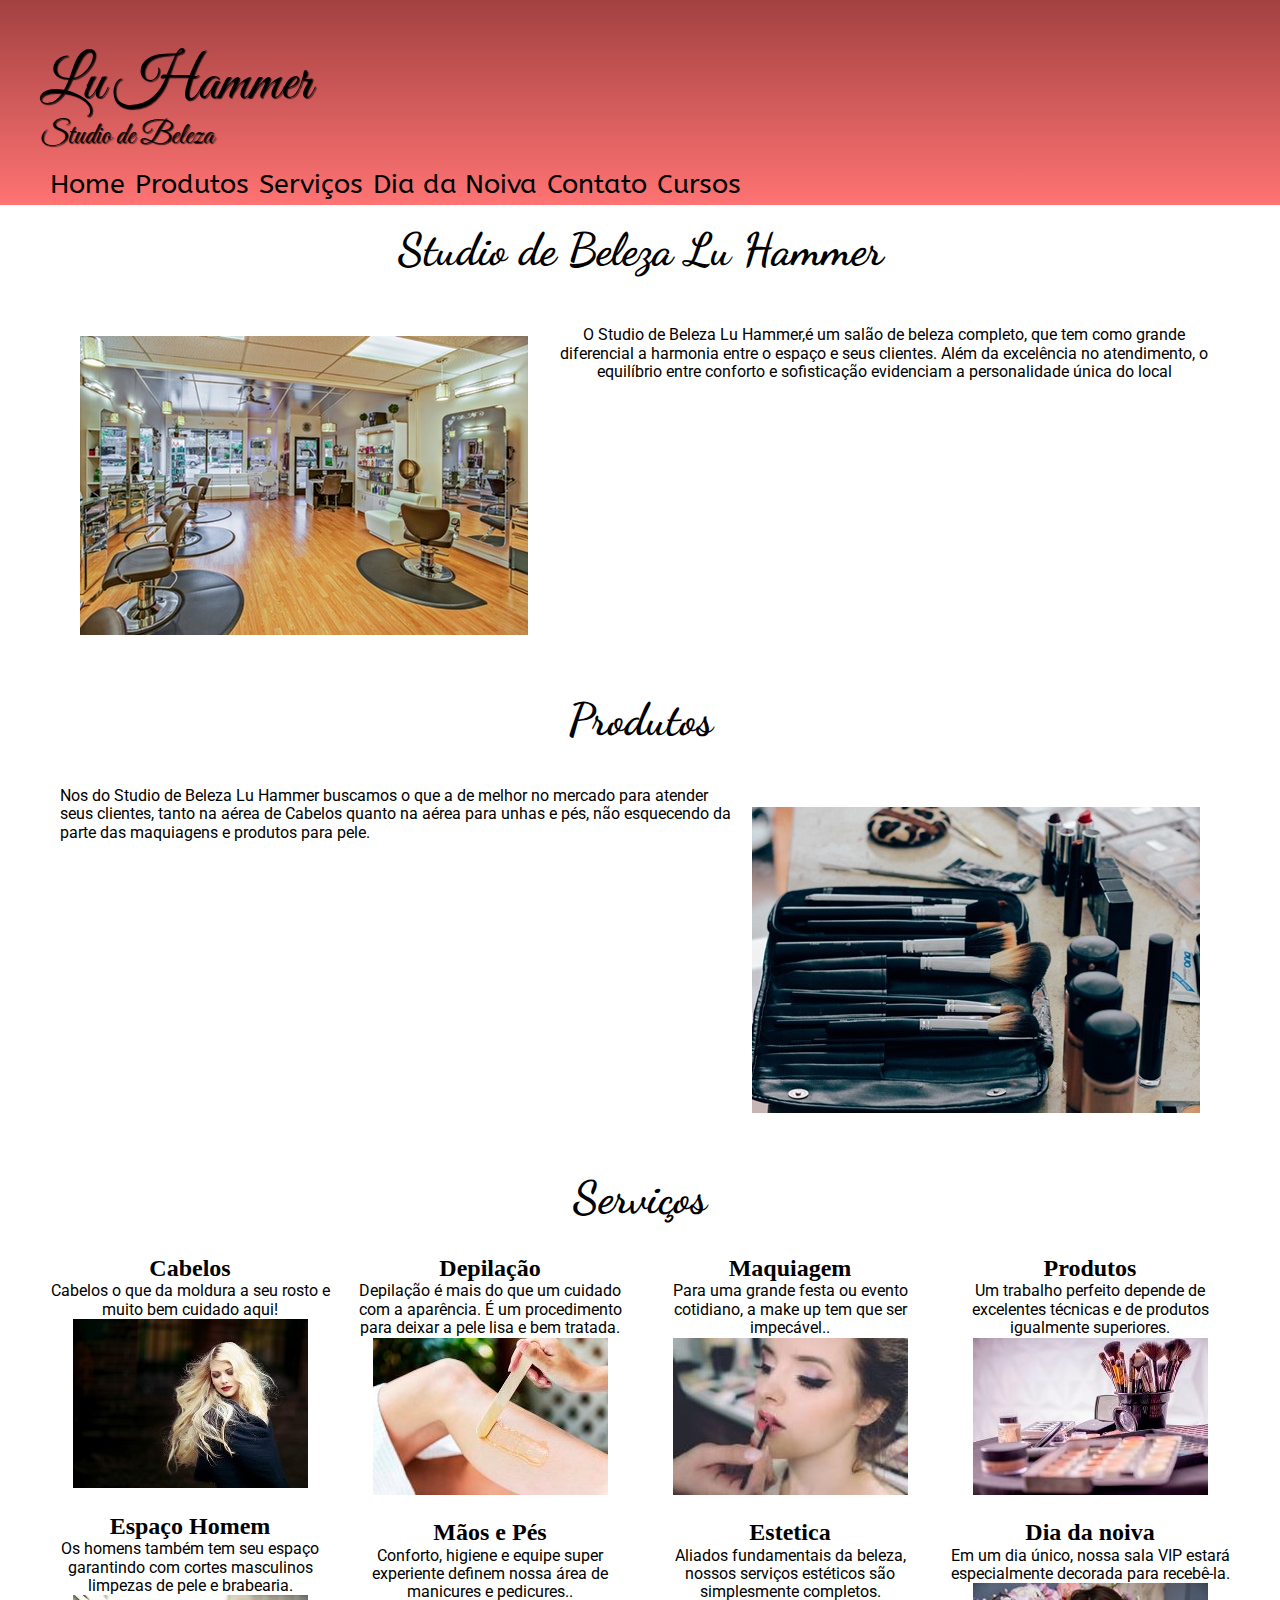
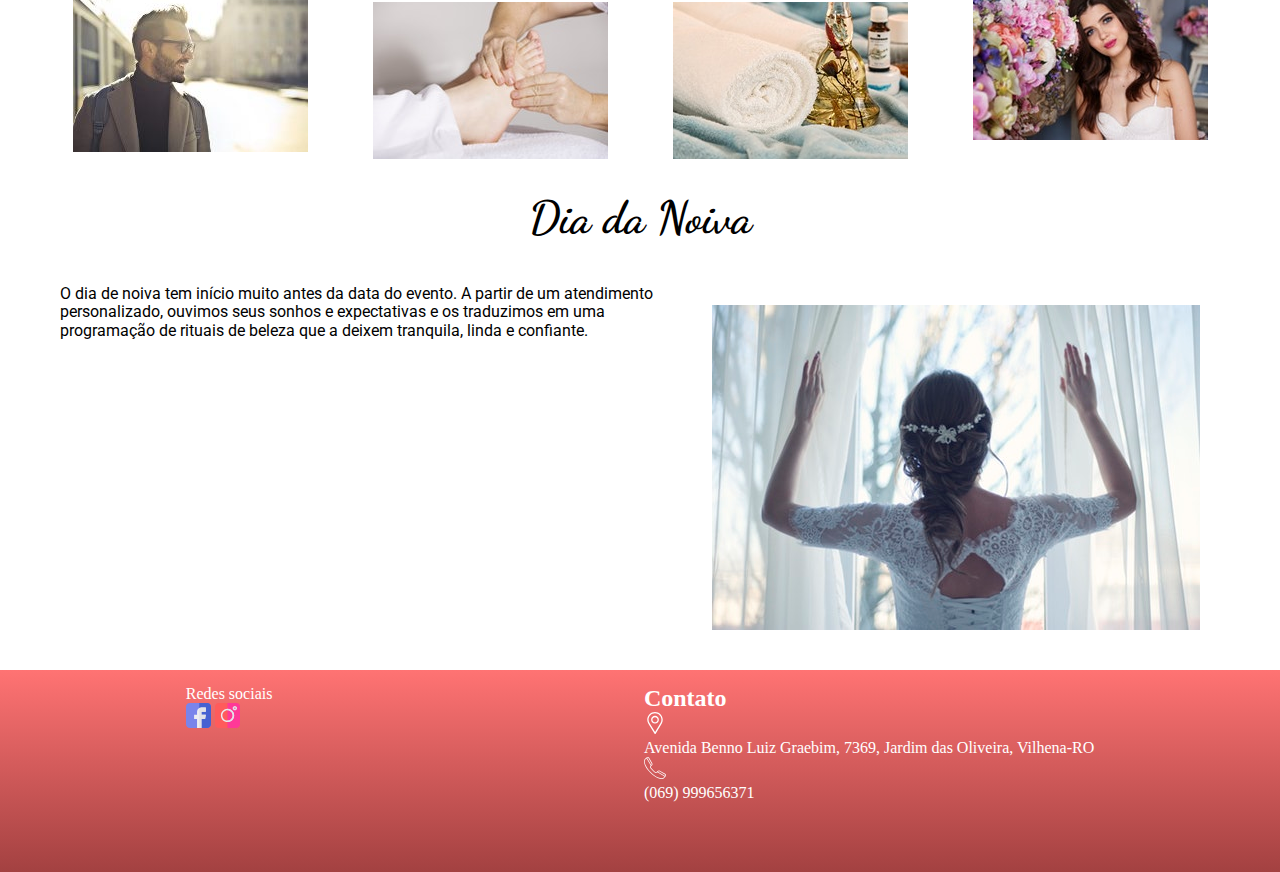
<file: index.html>
<!DOCTYPE html>
<html lang="pt-br">

<head>
    <meta charset="UTF-8">
    <meta name="viewport" content="width=device-width, initial-scale=1.0">
    <meta http-equiv="X-UA-Compatible" content="ie=edge">
    <title>Studio de Beleza Lu Hammer</title>
    <link rel="stylesheet" href="css/cabecalho.css">
    <link rel="stylesheet" href="css/rodape.css">
    <link rel="stylesheet" href="css/home.css">
    <link rel="stylesheet" href="css/normalize.css">
    <link href="https://fonts.googleapis.com/css?family=Great+Vibes" rel="stylesheet">
    <link href="https://fonts.googleapis.com/css?family=Open+Sans+Condensed:300" rel="stylesheet">
    <link href="https://fonts.googleapis.com/css?family=Charmonman" rel="stylesheet">
    <link href="https://fonts.googleapis.com/css?family=Dancing+Script" rel="stylesheet">
    <link href="https://fonts.googleapis.com/css?family=ABeeZee" rel="stylesheet">
    <link href="https://fonts.googleapis.com/css?family=Roboto" rel="stylesheet">




</head>

<body>
    <header class="header">
        <div class="box">
            <div class="titulo">
                Lu Hammer
                <div class="sub-titulo">
                    Studio de Beleza
                </div>
            </div>
        </div>
        <!-- Inicio do cabeçalho-->
        <nav class="menu">
            <div class="box">
                <ul>
                    <li>
                        <a href="#Studio de Beleza Lu Hammer" class="menu-link">Home</a>
                    </li>
                    <li>
                        <a href="#Produtos" class="menu-link">Produtos</a>
                    </li>
                    <li>
                        <a href="#Serviços" class="menu-link">Serviços</a>
                    </li>
                    <li>
                        <a href="#Dia da Noiva" class="menu-link">Dia da Noiva</a>
                    </li>
                    <li>
                        <a href="contato.html" class="menu-link">Contato</a>
                    </li>
                    <li>
                        <a href="cursos.html" class="menu-link">Cursos</a>
                    </li>

                </ul>
            </div>
        </nav>

    </header>

    <main>
        <div class="box">
            <a name="Studio de Beleza Lu Hammer" id="Studio de Beleza Lu Hammer"></a>
            <h2 class="titulo-conteudo">Studio de Beleza Lu Hammer</h2>
            <div class="fora-titulo">
                <div>
                    <p class="texto"> O Studio de Beleza Lu Hammer,é um salão de beleza completo, que tem como grande diferencial a harmonia
                        entre o espaço e seus clientes. Além da excelência no atendimento, o equilíbrio entre conforto e
                        sofisticação evidenciam a personalidade única do local </p>

                </div>
                <div>
                    <img src="social/salaointerno.jpeg" class="imagem" alt="Um entrada de salao com varias cadeiras">
                </div>
            </div>
        </div>
        <div class="box">
            <a name="Produtos" id="Produtos"></a>
            <h2 class="titulo-conteudo"> Produtos</h2>
            <div class="fora-produtos">
            <p class="paragrafo">Nos do Studio de Beleza Lu Hammer buscamos o que a de melhor no mercado para atender seus clientes, tanto na
                aérea de Cabelos quanto na aérea para unhas e pés, não esquecendo da parte das maquiagens e produtos para
                pele.
            </p>
           
            <img src="social/estojomaquiagem.jpg" class="imagem" alt="Um estojo de maquiagem">
        </div class="box">
            </div>
            <a name="Serviços" id="Serviços"></a>
            <h2 class="titulo-conteudo">Serviços</h2>
        </div>
        <div class="box-contem">
            <!-- Inicio de um seviço -->
            <div>
                <div class="box-conteudo">
                    <h2>Cabelos</h2>
                    <p class="paragrafo">Cabelos o que da moldura a seu rosto e muito bem cuidado aqui!</p>
                    <img src="social/cabelo.jpg" alt="Um mulher loira com cabelos longos">
                </div>
                <div class="box-conteudo">
                    <h2> Espaço Homem</h2>
                    <p class="paragrafo">Os homens também tem seu espaço garantindo com cortes masculinos limpezas de pele e brabearia.</p>
                    <img src="social/homem.jpeg" alt=" Um homem posando para a foto">
                </div>
            </div>
            <!-- Inicio do outro serviço -->
            <div>
                <div class="box-conteudo">
                    <h2>Depilação</h2>
                    <p class="paragrafo">Depilação é mais do que um cuidado com a aparência. É um procedimento para deixar a pele lisa e bem tratada.</p>
                    <img src="social/depilacao.jpeg" alt=" Um espatula com cera de depilação sendo passada na perna">

                </div>
                <div class="box-conteudo">
                    <h2>Mãos e Pés</h2>
                    <p class="paragrafo">Conforto, higiene e equipe super experiente definem nossa área de manicures e pedicures..</p>
                    <img src="social/pes.jpeg" alt=" Um pé sendo massagiado">
                </div>
            </div>
            <!-- Inicio de servico-->
            <div>
                <div class="box-conteudo">
                    <h2>Maquiagem</h2>
                    <p class="paragrafo">Para uma grande festa ou evento cotidiano, a make up tem que ser impecável..</p>
                    <img src="social/maquiando.jpg" alt=" Uma mulher sendo maquiada">

                </div>
                <div class="box-conteudo">
                    <h2>Estetica</h2>
                    <p class="paragrafo">Aliados fundamentais da beleza, nossos serviços estéticos são simplesmente completos.</p>
                    <img src="social/estetica.jpg" alt="Uma toalha e um produto em cima de uma bancada">
                </div>
            </div>
            <!-- Inicio de servico-->

            <div>
                <div class="box-conteudo">
                    <h2>Produtos</h2>
                    <p class="paragrafo">Um trabalho perfeito depende de excelentes técnicas e de produtos igualmente superiores.</p>
                    <img src="social/potepincel.jpeg" alt=" Um ponte de pincel em cima de uma bancada com varias maquiagens">

                </div>
                <div class="box-conteudo">
                    <a name="Dia da Noiva" id="Dia da Noiva"></a>
                    <h2>Dia da noiva</h2>
                    <p class="paragrafo">Em um dia único, nossa sala VIP estará especialmente decorada para recebê-la.</p>
                    <img src="social/noiva1.jpeg" alt=" Uma mulher olhando para a foto perto de um buque de rosas ">
                </div>
            </div>
        </div>
        <!-- Inicio dia das noivas-->
        <div class="box">
            <div></div>
                <h2 class="titulo-conteudo">Dia da Noiva</h2>
                <div class="fora-noiva">
                <p class="paragrafo" >O dia de noiva tem início muito antes da data do evento. A partir de um atendimento personalizado, ouvimos seus sonhos e expectativas e os traduzimos    em uma programação de rituais de beleza que a deixem tranquila, linda e confiante.</p>
                    <img src="social/noiva.jpeg" alt=" Uma mulher vestida de noiva abrindo uma cortina" class="imagem">
                </div>
        </div>

    </main>
    <footer class="rodape">
        <div class="box">
            <p>Redes sociais</p>
           <a href="https://www.facebook.com/L%C3%BAHammermakeup-376835046052276/?__xts__%5B0%5D=68.ARAEGqrTDqiN-XtIbgto9-UZUTVn_HHWZ4T7tC70lSfesjgKiUJjalDqcpHt0xDI5XFYJiUzV0pvUcLk1yrYfSKCQejxDZYm17DDfDaRtpiDrTc-Su-45GxvLYMAT6XcCgAxyv6TLwChc7-QOATfnj6iuGwwyXeexRPnGqGJgl4bOBZq_ZXhgA" target="parent"> <img src="social/facebook.svg" width="20" class="imagem-rodape"></a>
           <a href="https://www.instagram.com/lubhammer/" target="parent"> <img src="social/instagram.svg" width="20" class="imagem-rodape"></a>
        </div>

        <div class="box">
            <div class="contato">
                <h2>Contato</h2>
                <img src="social/maps.svg" width="22" alt="">
                <p>Avenida Benno Luiz Graebim, 7369, Jardim das Oliveira, Vilhena-RO</p>
                <img src="social/telefone1.svg" width="22" alt="">
                <p>(069) 999656371</p>
                
            </div>
        </div>
    </footer>

</body>

</html>
</file>
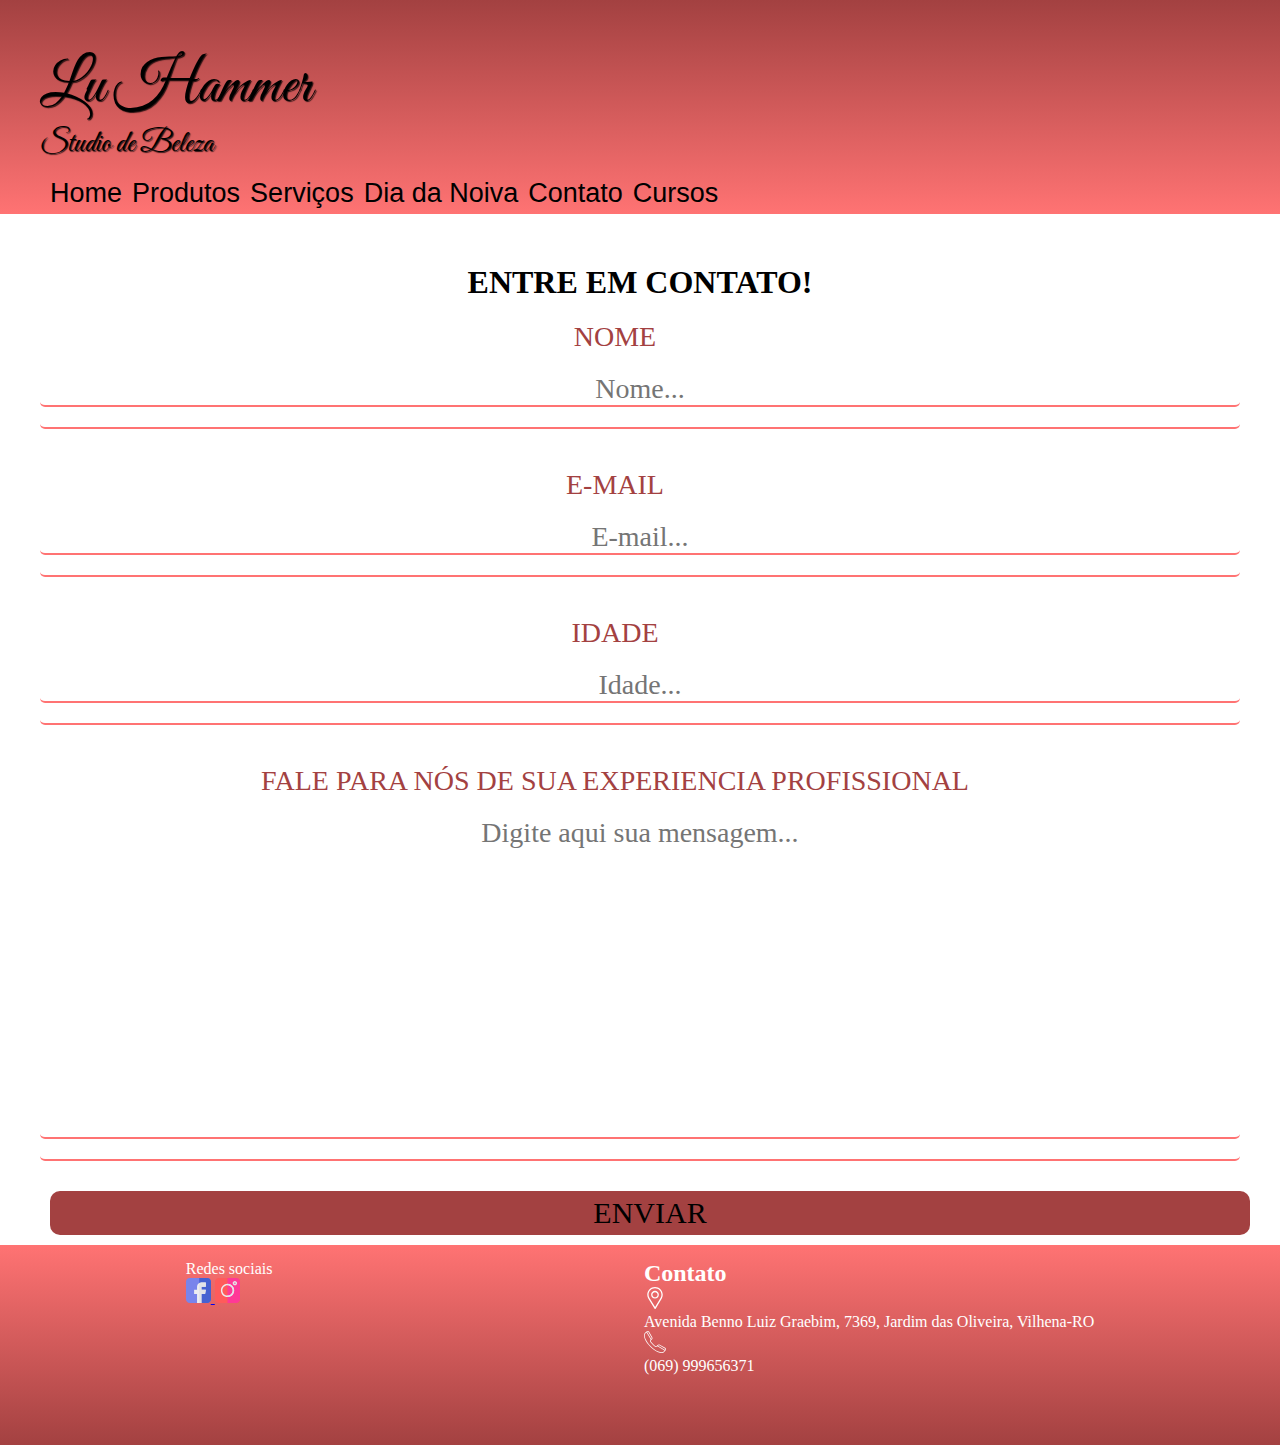
<file: contato.html>
<!DOCTYPE html>
<html lang="pt-br">

<head>
    <meta charset="UTF-8">
    <meta name="viewport" content="width=device-width, initial-scale=1.0">
    <meta http-equiv="X-UA-Compatible" content="ie=edge">
    <title>Studio de Beleza Lu Hammer</title>
    <link rel="stylesheet" href="css/cabecalho.css">
    <link rel="stylesheet" href="css/rodape.css">
    <link rel="stylesheet" href="css/cursos.css">
    <link rel="stylesheet" href="css/contato.css">
    <link rel="stylesheet" href="css/saibamais.css">
    <link href="https://fonts.googleapis.com/css?family=Great+Vibes" rel="stylesheet">
    <link href="https://fonts.googleapis.com/css?family=Open+Sans" rel="stylesheet">
    <link href="https://fonts.googleapis.com/css?family=Lora" rel="stylesheet">

    <body>
        <header>
            <div class="box">
                <div class="titulo">
                    Lu Hammer
                    <div class="sub-titulo">
                        Studio de Beleza
                    </div>
                </div>
            </div>
            <!-- Inicio do cabeçalho-->
            <nav class="menu">
                <div class="box">
                    <ul>
                        <li>
                            <a href="index.html" class="menu-link">Home</a>
                        </li>
                        <li>
                            <a href="index.html#Produtos" class="menu-link">Produtos</a>
                        </li>
                        <li>
                            <a href="index.html#Serviços" class="menu-link">Serviços</a>
                        </li>
                        <li>
                            <a href="index.html#Dia da Noiva" class="menu-link">Dia da Noiva</a>
                        </li>
                        <li>
                            <a href="contato.html" class="menu-link">Contato</a>
                        </li>
                        <li>
                            <a href="cursos.html" class="menu-link">Cursos</a>
                        </li>
    
                    </ul>
                </div>
            </nav>

        </header>
        <main class="box">
            <div class="box">
                <div class="contato-formulario">
                    <h1>Entre em contato!</h1>
                    <form action="#" method="post">
                        <div class="contato-input">
                            <label for="nome">nome</label>
                            <input placeholder="Nome..." class="contato-input" type="text" name="nome" id="nome" required="required">
                        </div>
                        <div class="contato-input">
                            <label for="email">e-mail</label>
                            <input placeholder="E-mail..." class="contato-input" type="email" name="email" id="email" required="required">
                        </div>
                        <div class="contato-input">
                            <label for="idade">idade</label>
                            <input placeholder="Idade..." class="contato-input" type="text" name="idade" id="idade" required="required">
                        </div>
                        <div class="contato-input">
                            <label for="mensagem">Fale para nós de sua experiencia profissional</label>
                            <textarea placeholder="Digite aqui sua mensagem..." class="contato-input" name="mensagem"
                                id="mensagem" cols="30" rows="10" required="required"></textarea>
                        </div>
                        <div>
                            <button class="contato-botao" type="submit">enviar</button>
                        </div>
                    </form>
                </div>
            </div>

        </main>



        <footer class="rodape">
            <div class="box">
                <p>Redes sociais</p>
                <a href="https://www.facebook.com/L%C3%BAHammermakeup-376835046052276/?__xts__%5B0%5D=68.ARAEGqrTDqiN-XtIbgto9-UZUTVn_HHWZ4T7tC70lSfesjgKiUJjalDqcpHt0xDI5XFYJiUzV0pvUcLk1yrYfSKCQejxDZYm17DDfDaRtpiDrTc-Su-45GxvLYMAT6XcCgAxyv6TLwChc7-QOATfnj6iuGwwyXeexRPnGqGJgl4bOBZq_ZXhgA"
                    target="parent">
                    <img src="social/facebook.svg" width="20" class="imagem-rodape">
                </a>
                <a href="https://www.instagram.com/lubhammer/" target="parent">
                    <img src="social/instagram.svg" width="20" class="imagem-rodape">
                </a>
            </div>

            <div class="box">
                <div class="contato">
                    <h2>Contato</h2>
                    <img src="social/maps.svg" width="22" alt="">
                    <p>Avenida Benno Luiz Graebim, 7369, Jardim das Oliveira, Vilhena-RO</p>
                    <img src="social/telefone1.svg" width="22" alt="">
                    <p>(069) 999656371</p>

                </div>
            </div>
        </footer>

    </body>

</html>
</file>
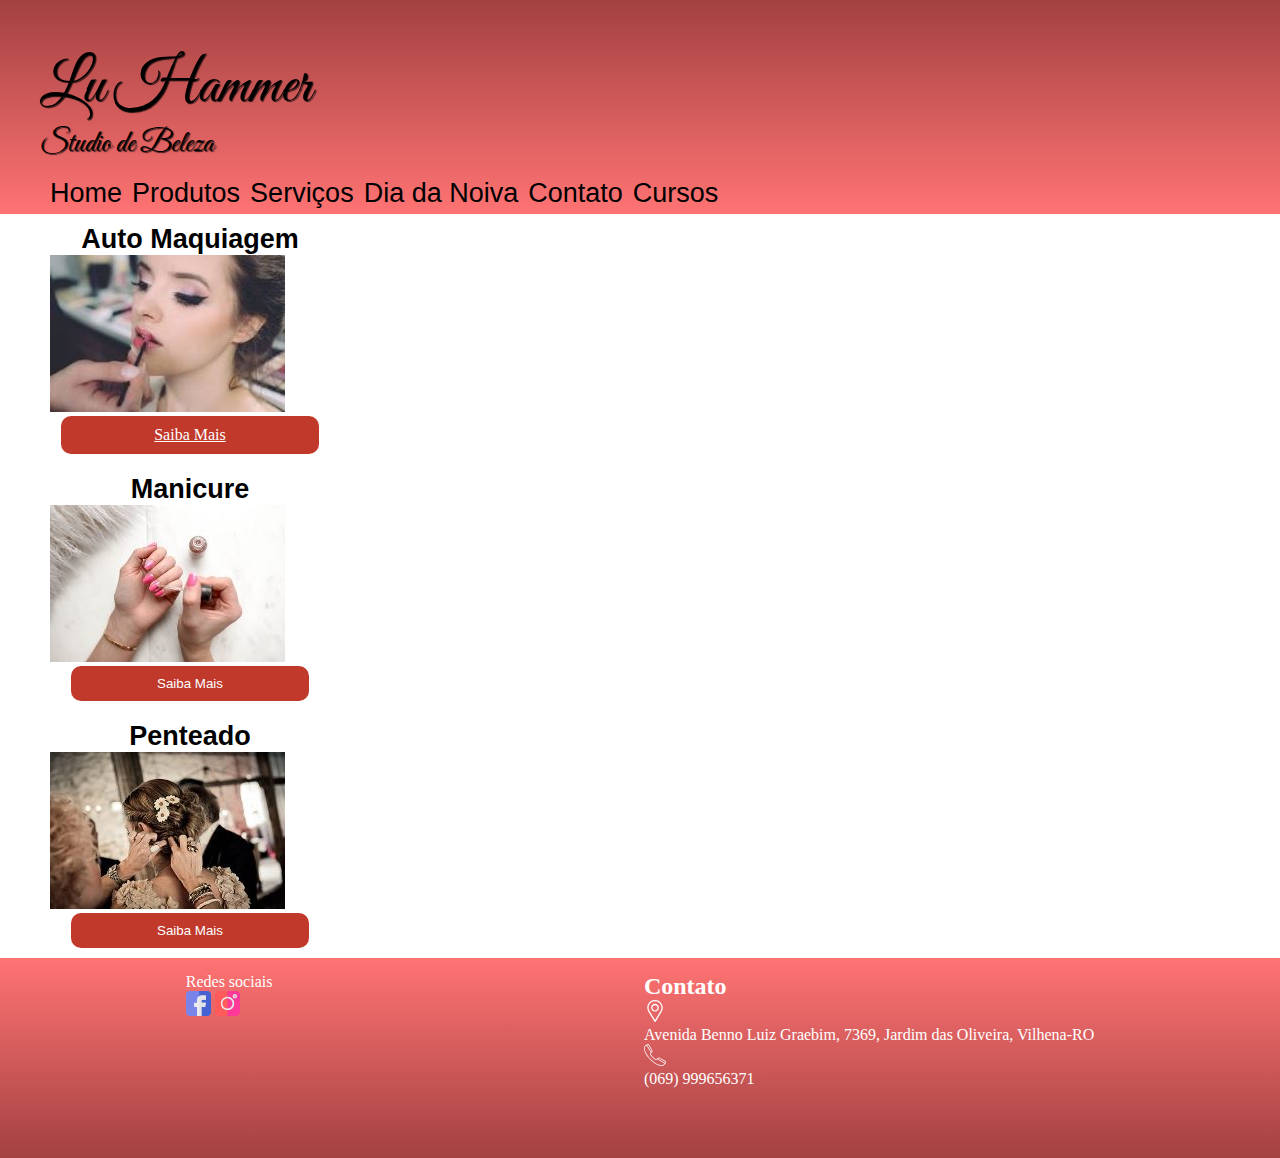
<file: cursos.html>
<!DOCTYPE html>
<html lang="pt-br">
<head>
    <meta charset="UTF-8">
    <meta name="viewport" content="width=device-width, initial-scale=1.0">
    <meta http-equiv="X-UA-Compatible" content="ie=edge">
    <title>Studio de Beleza Lu Hammer</title>
    <link rel="stylesheet" href="css/cabecalho.css">
    <link rel="stylesheet" href="css/rodape.css">
    <link rel="stylesheet" href="css/cursos.css">
    <link href="https://fonts.googleapis.com/css?family=Great+Vibes" rel="stylesheet">
    <link href="https://fonts.googleapis.com/css?family=Lora" rel="stylesheet">
<body>
    <header>
            <div class="box">
                    <div class="titulo">
                        Lu Hammer
                        <div class="sub-titulo">
                            Studio de Beleza
                        </div>
                    </div>
                </div>
        <!-- Inicio do cabeçalho-->
        <nav class="menu">
            <div class="box">
                <ul>
                    <li>
                        <a href="index.html" class="menu-link">Home</a>
                    </li>
                    <li>
                        <a href="index.html#Produtos" class="menu-link">Produtos</a>
                    </li>
                    <li>
                        <a href="index.html#Serviços" class="menu-link">Serviços</a>
                    </li>
                    <li>
                        <a href="index.html#Dia da Noiva" class="menu-link">Dia da Noiva</a>
                    </li>
                    <li>
                        <a href="contato.html" class="menu-link">Contato</a>
                    </li>
                    <li>
                        <a href="cursos.html" class="menu-link">Cursos</a>
                    </li>

                </ul>
            </div>
        </nav>
        
    </header>

    <main class="box">
        <div class="box-conteudo">
            <div class="box-cursos">
                <h2 class="titulo-curso">Auto Maquiagem</h2>
                <img src="social/maquiando.jpg" alt=" Mulher sendo maquiada, em ambiante calmo de salão de beleza">
                <a href="saibamais.html" class="botao">Saiba Mais</a>
            </div>
         <div class="box-cursos">
                 <h2 class="titulo-curso">Manicure</h2>
                 <img src="social/unha.jpeg" alt=" Unha sendo pintada, em uma mesa branca.">
                <button class="botao">Saiba Mais</button>
                </div>
                <div class="box-cursos">
                     <h2 class="titulo-curso">Penteado</h2>
                     <img src="social/penteado.jpg" alt=" Unha sendo pintada, em uma mesa branca.">
                     <button class="botao">Saiba Mais</button>
                     
                     
                    </div>
        </div>        

    </main>
    <footer class="rodape">
        <div class="box">
            <p>Redes sociais</p>
           <a href="https://www.facebook.com/L%C3%BAHammermakeup-376835046052276/?__xts__%5B0%5D=68.ARAEGqrTDqiN-XtIbgto9-UZUTVn_HHWZ4T7tC70lSfesjgKiUJjalDqcpHt0xDI5XFYJiUzV0pvUcLk1yrYfSKCQejxDZYm17DDfDaRtpiDrTc-Su-45GxvLYMAT6XcCgAxyv6TLwChc7-QOATfnj6iuGwwyXeexRPnGqGJgl4bOBZq_ZXhgA" target="parent"> <img src="social/facebook.svg" width="20" class="imagem-rodape"></a>
           <a href="https://www.instagram.com/lubhammer/" target="parent"> <img src="social/instagram.svg" width="20" class="imagem-rodape"></a>
        </div>

        <div class="box">
            <div class="contato">
                <h2>Contato</h2>
                <img src="social/maps.svg" width="22" alt="">
                <p>Avenida Benno Luiz Graebim, 7369, Jardim das Oliveira, Vilhena-RO</p>
                <img src="social/telefone1.svg" width="22" alt="">
                <p>(069) 999656371</p>
                
            </div>
        </div>
    </footer>
    
</body>
</html>
</file>
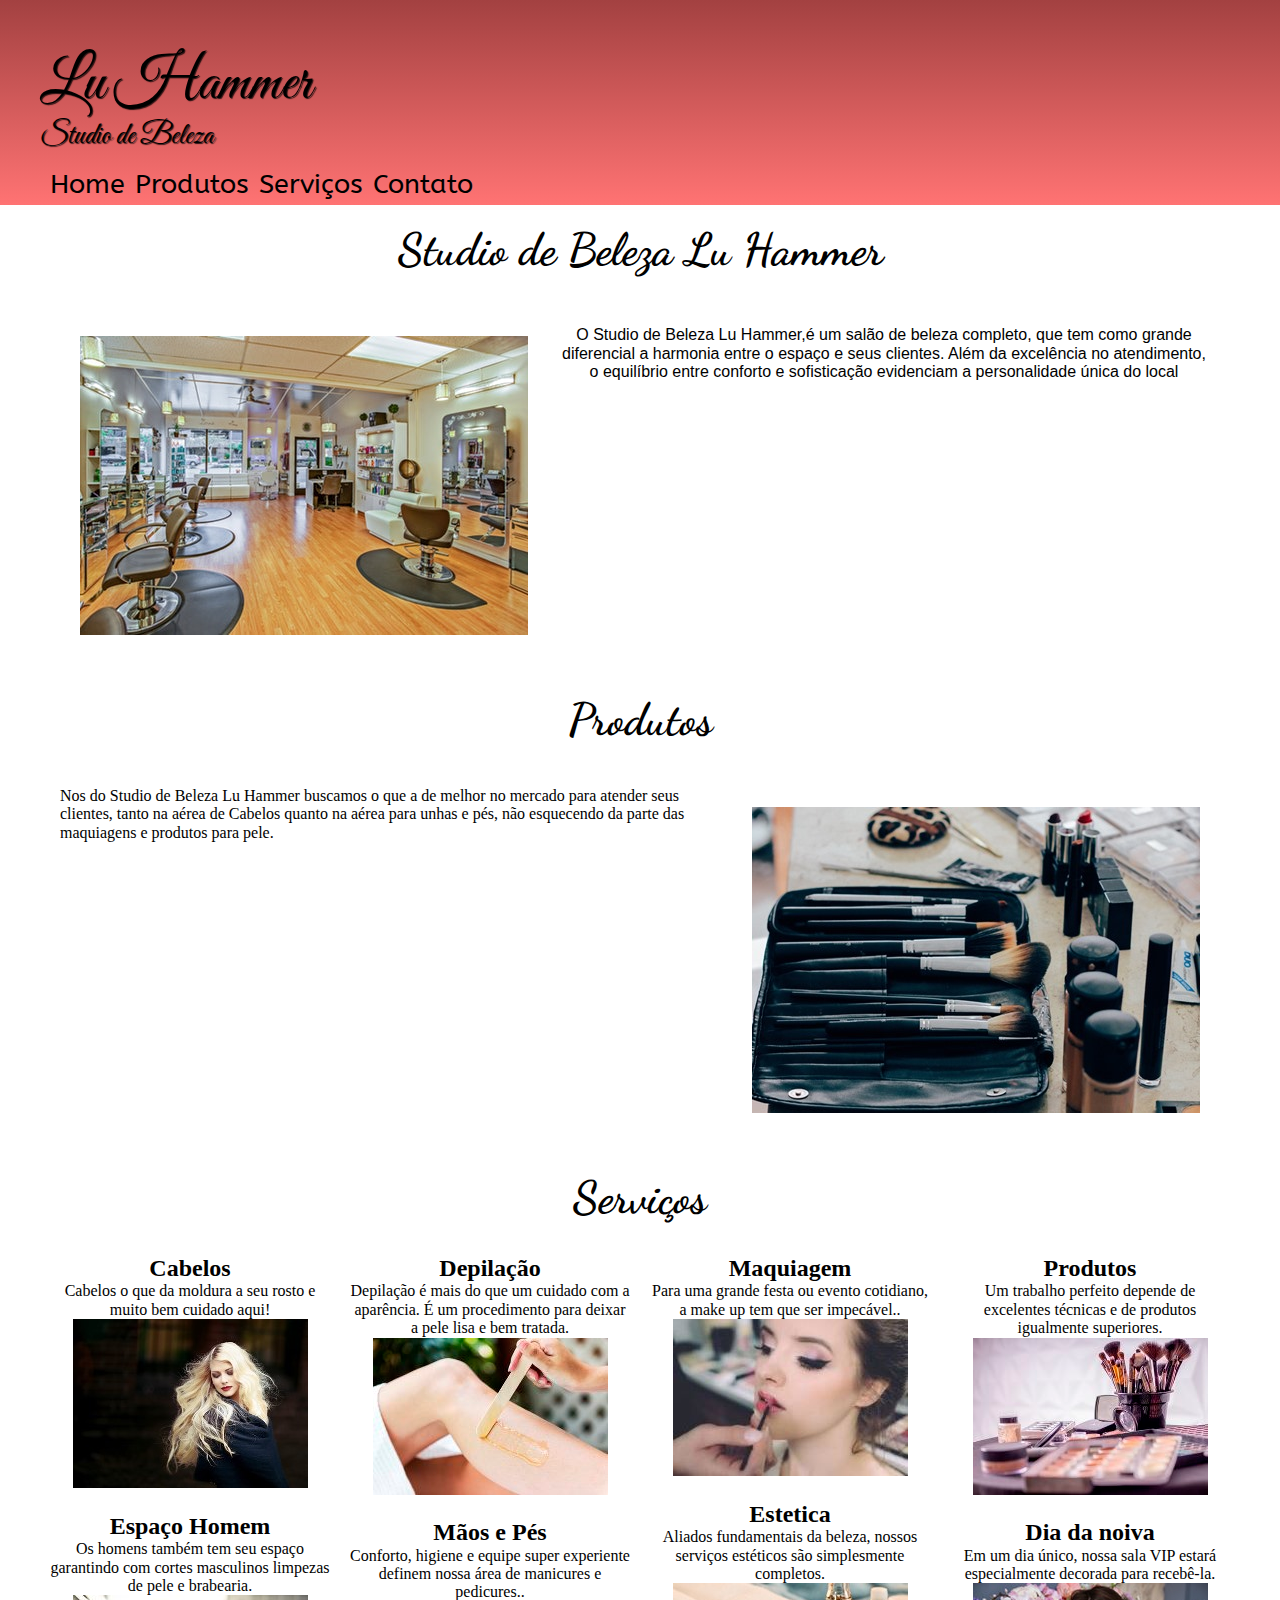
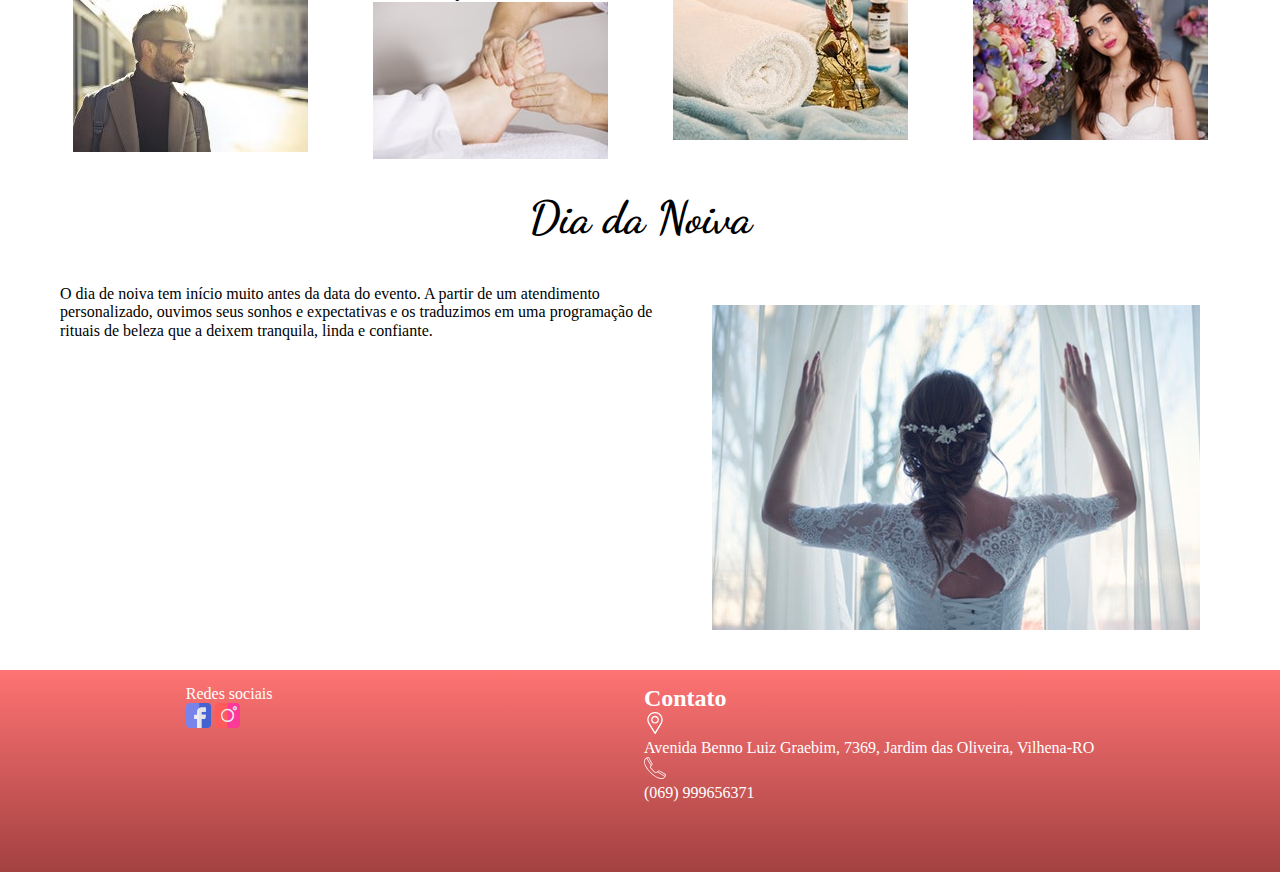
<file: home.html>
<!DOCTYPE html>
<html lang="pt-br">

<head>
    <meta charset="UTF-8">
    <meta name="viewport" content="width=device-width, initial-scale=1.0">
    <meta http-equiv="X-UA-Compatible" content="ie=edge">
    <title>Studio de Beleza Lu Hammer</title>
    <link rel="stylesheet" href="css/cabecalho.css">
    <link rel="stylesheet" href="css/rodape.css">
    <link rel="stylesheet" href="css/home.css">
    <link rel="stylesheet" href="css/normalize.css">
    <link href="https://fonts.googleapis.com/css?family=Great+Vibes" rel="stylesheet">
    <link href="https://fonts.googleapis.com/css?family=Open+Sans+Condensed:300" rel="stylesheet">
    <link href="https://fonts.googleapis.com/css?family=Charmonman" rel="stylesheet">
    <link href="https://fonts.googleapis.com/css?family=Dancing+Script" rel="stylesheet">
    <link href="https://fonts.googleapis.com/css?family=ABeeZee" rel="stylesheet">



</head>

<body>
    <header class="header">
        <div class="box">
            <div class="titulo">
                Lu Hammer
                <div class="sub-titulo">
                    Studio de Beleza
                </div>
            </div>
        </div>
        <!-- Inicio do cabeçalho-->
        <nav class="menu">
            <div class="box">
                <ul>
                    <li>
                        <a href="#Studio de Beleza Lu Hammer" class="menu-link">Home</a>
                    </li>
                    <li>
                        <a href="#Produtos" class="menu-link">Produtos</a>
                    </li>
                    <li>
                        <a href="#Serviços" class="menu-link">Serviços</a>
                    </li>
                    <li>
                        <a href="#contato" class="menu-link">Contato</a>
                    </li>

                </ul>
            </div>
        </nav>

    </header>

    <main>
        <div class="box">
            <a name="Studio de Beleza Lu Hammer" id="Studio de Beleza Lu Hammer"></a>
            <h2 class="titulo-conteudo">Studio de Beleza Lu Hammer</h2>
            <div class="fora-titulo">
                <div>
                    <p class="texto"> O Studio de Beleza Lu Hammer,é um salão de beleza completo, que tem como grande diferencial a harmonia
                        entre o espaço e seus clientes. Além da excelência no atendimento, o equilíbrio entre conforto e
                        sofisticação evidenciam a personalidade única do local </p>

                </div>
                <div>
                    <img src="social/salaointerno.jpeg" class="imagem" alt="">
                </div>
            </div>
        </div>
        <div class="box">
            <a name="Produtos" id="Produtos"></a>
            <h2 class="titulo-conteudo"> Produtos</h2>
            <div class="fora-produtos">
            <p>Nos do Studio de Beleza Lu Hammer buscamos o que a de melhor no mercado para atender seus clientes, tanto na
                aérea de Cabelos quanto na aérea para unhas e pés, não esquecendo da parte das maquiagens e produtos para
                pele.
            </p>
           
            <img src="social/estojomaquiagem.jpg" class="imagem" alt="">
        </div class="box">
            </div>
            <a name="Serviços" id="Serviços"></a>
            <h2 class="titulo-conteudo">Serviços</h2>
        </div>
        <div class="box-contem">
            <!-- Inicio de um seviço -->
            <div>
                <div class="box-conteudo">
                    <h2>Cabelos</h2>
                    <p>Cabelos o que da moldura a seu rosto e muito bem cuidado aqui!</p>
                    <img src="social/cabelo.jpg" alt="">
                </div>
                <div class="box-conteudo">
                    <h2> Espaço Homem</h2>
                    <p>Os homens também tem seu espaço garantindo com cortes masculinos limpezas de pele e brabearia.</p>
                    <img src="social/homem.jpeg" alt="">
                </div>
            </div>
            <!-- Inicio do outro serviço -->
            <div>
                <div class="box-conteudo">
                    <h2>Depilação</h2>
                    <p>Depilação é mais do que um cuidado com a aparência. É um procedimento para deixar a pele lisa e bem tratada.</p>
                    <img src="social/depilacao.jpeg" alt="">

                </div>
                <div class="box-conteudo">
                    <h2>Mãos e Pés</h2>
                    <p>Conforto, higiene e equipe super experiente definem nossa área de manicures e pedicures..</p>
                    <img src="social/pes.jpeg" alt="">
                </div>
            </div>
            <!-- Inicio de servico-->
            <div>
                <div class="box-conteudo">
                    <h2>Maquiagem</h2>
                    <p>Para uma grande festa ou evento cotidiano, a make up tem que ser impecável..</p>
                    <img src="social/maquiando.jpg" alt="">

                </div>
                <div class="box-conteudo">
                    <h2>Estetica</h2>
                    <p>Aliados fundamentais da beleza, nossos serviços estéticos são simplesmente completos.</p>
                    <img src="social/estetica.jpg" alt="">
                </div>
            </div>
            <!-- Inicio de servico-->

            <div>
                <div class="box-conteudo">
                    <h2>Produtos</h2>
                    <p>Um trabalho perfeito depende de excelentes técnicas e de produtos igualmente superiores.</p>
                    <img src="social/potepincel.jpeg" alt="">

                </div>
                <div class="box-conteudo">
                    <h2>Dia da noiva</h2>
                    <p>Em um dia único, nossa sala VIP estará especialmente decorada para recebê-la.</p>
                    <img src="social/noiva1.jpeg" alt="">
                </div>
            </div>
        </div>
        <!-- Inicio dia das noivas-->
        <div class="box">
            <div></div>
                <h2 class="titulo-conteudo">Dia da Noiva</h2>
                <div class="fora-noiva">
                <p >O dia de noiva tem início muito antes da data do evento. A partir de um atendimento personalizado, ouvimos seus sonhos e expectativas e os traduzimos    em uma programação de rituais de beleza que a deixem tranquila, linda e confiante.</p>
                    <img src="social/noiva.jpeg" alt="" class="imagem">
                </div>
        </div>

    </main>
    <footer class="rodape">
        <div class="box">
            <p>Redes sociais</p>
           <a href="https://www.facebook.com/L%C3%BAHammermakeup-376835046052276/?__xts__%5B0%5D=68.ARAEGqrTDqiN-XtIbgto9-UZUTVn_HHWZ4T7tC70lSfesjgKiUJjalDqcpHt0xDI5XFYJiUzV0pvUcLk1yrYfSKCQejxDZYm17DDfDaRtpiDrTc-Su-45GxvLYMAT6XcCgAxyv6TLwChc7-QOATfnj6iuGwwyXeexRPnGqGJgl4bOBZq_ZXhgA" target="parent"> <img src="social/facebook.svg" width="20" class="imagem-rodape"></a>
           <a href="https://www.instagram.com/lubhammer/" target="parent"> <img src="social/instagram.svg" width="20" class="imagem-rodape"></a>
        </div>

        <div class="box">
            <div class="contato">
                <h2>Contato</h2>
                <img src="social/maps.svg" width="22" alt="">
                <p>Avenida Benno Luiz Graebim, 7369, Jardim das Oliveira, Vilhena-RO</p>
                <img src="social/telefone1.svg" width="22" alt="">
                <p>(069) 999656371</p>
                
            </div>
        </div>
    </footer>

</body>

</html>
</file>
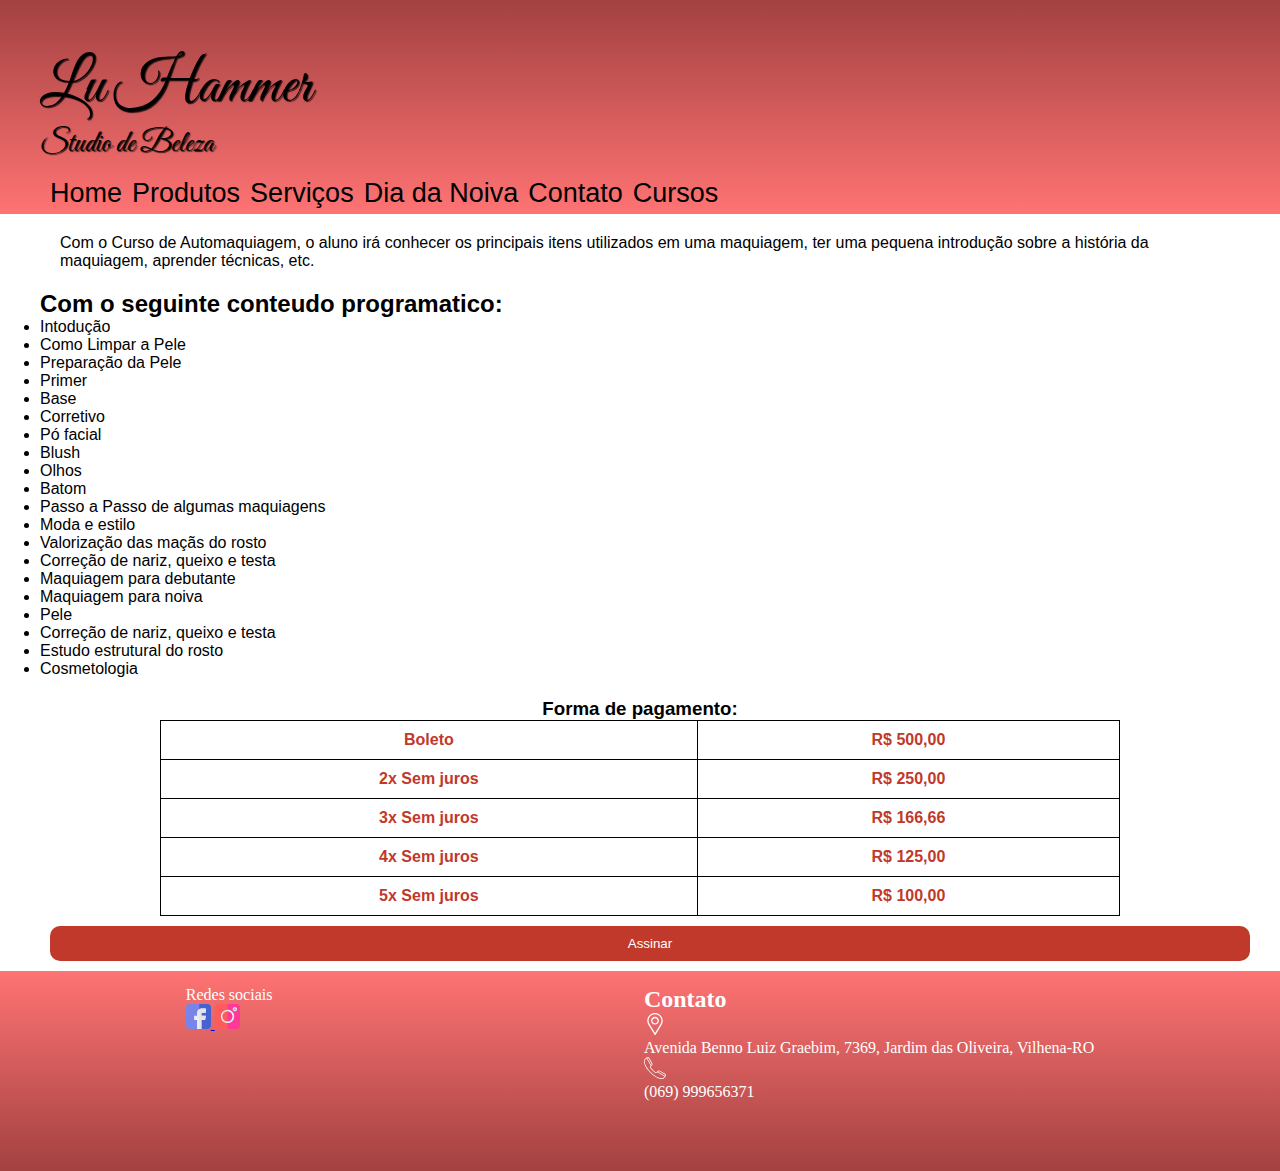
<file: saibamais.html>
<!DOCTYPE html>
<html lang="pt-br">

<head>
    <meta charset="UTF-8">
    <meta name="viewport" content="width=device-width, initial-scale=1.0">
    <meta http-equiv="X-UA-Compatible" content="ie=edge">
    <title>Studio de Beleza Lu Hammer</title>
    <link rel="stylesheet" href="css/cabecalho.css">
    <link rel="stylesheet" href="css/rodape.css">
    <link rel="stylesheet" href="css/cursos.css">
    <link rel="stylesheet" href="css/contato.css">
    <link rel="stylesheet" href="css/saibamais.css">
    <link rel="stylesheet" href="css/tabela.css">
    <link href="https://fonts.googleapis.com/css?family=Great+Vibes" rel="stylesheet">
    <link href="https://fonts.googleapis.com/css?family=Open+Sans" rel="stylesheet">
    <link href="https://fonts.googleapis.com/css?family=Lora" rel="stylesheet">

    <body>
        <header>
            <div class="box">
                <div class="titulo">
                    Lu Hammer
                    <div class="sub-titulo">
                        Studio de Beleza
                    </div>
                </div>
            </div>
            <!-- Inicio do cabeçalho-->
            <nav class="menu">
                <div class="box">
                    <ul>
                        <li>
                            <a href="index.html" class="menu-link">Home</a>
                        </li>
                        <li>
                            <a href="index.html#Produtos" class="menu-link">Produtos</a>
                        </li>
                        <li>
                            <a href="index.html#Serviços" class="menu-link">Serviços</a>
                        </li>
                        <li>
                            <a href="index.html#Dia da Noiva" class="menu-link">Dia da Noiva</a>
                        </li>
                        <li>
                            <a href="contato.html" class="menu-link">Contato</a>
                        </li>
                        <li>
                            <a href="cursos.html" class="menu-link">Cursos</a>
                        </li>
    
                    </ul>
                </div>
            </nav>

        </header>
        <main class="box">
            <div class="conteudo">
                <p class="paragrafo"> Com o Curso de Automaquiagem, o aluno irá conhecer os principais itens utilizados em uma maquiagem, ter uma
                    pequena introdução sobre a história da maquiagem, aprender técnicas, etc.</p>
                <h2>Com o seguinte conteudo programatico:</h2>
                <li>Intodução</li>
                <li>Como Limpar a Pele</li>
                <li>Preparação da Pele</li>
                <li>Primer</li>
                <li>Base</li>
                <li>Corretivo</li>
                <li>Pó facial</li>
                <li>Blush</li>
                <li>Olhos</li>
                <li>Batom</li>
                <li>Passo a Passo de algumas maquiagens</li>
                <li>Moda e estilo</li>
                <li>Valorização das maçãs do rosto</li>
                <li>Correção de nariz, queixo e testa</li>
                <li>Maquiagem para debutante</li>
                <li>Maquiagem para noiva</li>
                <li>Pele</li>
                <li>Correção de nariz, queixo e testa</li>
                <li>Estudo estrutural do rosto</li>
                <li>Cosmetologia</li>
                <h3 class="titulo-pagamento">Forma de pagamento:</h3>
                <table class="tabela">
                    <tr>
                        <th>Boleto</th>
                        <th> R$ 500,00</th>
                    </tr>
                    <tr>
                        <th>2x Sem juros</th>
                        <th> R$ 250,00 </th>
                    </tr>
                    <tr>
                        <th>3x Sem juros</th>
                        <th> R$ 166,66</th>
                    </tr>
                    <tr>
                        <th>4x Sem juros</th>
                        <th>R$ 125,00</th>
                    </tr>
                    <tr>
                        <th>5x Sem juros</th>
                        <th>R$ 100,00</th>
                    </tr>

                </table>

            

  
            <button class="botaoAssinar">Assinar</button>


        </main>



        <footer class="rodape">
            <div class="box">
                <p>Redes sociais</p>
                <a href="https://www.facebook.com/L%C3%BAHammermakeup-376835046052276/?__xts__%5B0%5D=68.ARAEGqrTDqiN-XtIbgto9-UZUTVn_HHWZ4T7tC70lSfesjgKiUJjalDqcpHt0xDI5XFYJiUzV0pvUcLk1yrYfSKCQejxDZYm17DDfDaRtpiDrTc-Su-45GxvLYMAT6XcCgAxyv6TLwChc7-QOATfnj6iuGwwyXeexRPnGqGJgl4bOBZq_ZXhgA"
                    target="parent">
                    <img src="social/facebook.svg" width="20" class="imagem-rodape">
                </a>
                <a href="https://www.instagram.com/lubhammer/" target="parent">
                    <img src="social/instagram.svg" width="20" class="imagem-rodape">
                </a>
            </div>

            <div class="box">
                <div class="contato">
                    <h2>Contato</h2>
                    <img src="social/maps.svg" width="22" alt="">
                    <p>Avenida Benno Luiz Graebim, 7369, Jardim das Oliveira, Vilhena-RO</p>
                    <img src="social/telefone1.svg" width="22" alt="">
                    <p>(069) 999656371</p>

                </div>
            </div>
        </footer>

    </body>

</html>
</file>
<file: css/cabecalho.css>
*{
    margin: 0; padding: 0;
}
header{
    flex-direction: row;
    width: 100%;
    background: linear-gradient(#a34141, #FF7373);
    justify-content: space-around;
}
.menu{
    background:(#FF7373);
}
.menu > div > ul{
    list-style: none;
    display: flex;
}
.menu > div > ul{
    padding: 5px;
}
.menu-link{
    color:#000000;
    text-decoration: none;
    padding: 5px;
    font-size: 27px;
    font-family: 'ABeeZee', sans-serif;
  
}
.menu-link:hover{
    text-decoration: underline;
}
/*Fim do menu*/

/*Começo do titulo*/
.titulo{  
    color: #000000;
    padding-top: 50px;
    padding-bottom: 10px;
    font-size: 60px;
    text-shadow: 1px 1px 1px #000000cc;
    font-family: 'Great Vibes';
}
.sub-titulo{
    font-size: 30px;
    font-family: 'Great Vibes';
    
}
.box{
    max-width: 1200px;
    margin: 0 auto;
}
</file>
<file: css/rodape.css>
.rodape{
    background: linear-gradient(#FF7373, #a34141);
    color: #ffffff;
    padding-top: 15px;
    padding-bottom: 70px;
    display: flex;
    justify-content:space-between ;
 
    }
    
    ·texto-rodape{
    padding-bottom: 10px;
    }
    .imagem-rodape{
        width: 25px;
        height: 25px;
    }
</file>
<file: css/home.css>
.titulo-conteudo{
    text-align: center;
    font-size: 45px;
    font-family:'Dancing Script';
    padding: 20px;
}
.imagem{
    display: flex;
    flex-direction: row;
    justify-content: space-between;
    padding: 20px;

}
.texto{
    justify-content: center;
    text-align: center;
    padding: 10px;
    font-family: 'Roboto', sans-serif;
}
.fora-titulo{
    display: flex;
    flex-direction: row-reverse;
    padding: 20px;
}
.fora-produtos{
    display: flex;
    padding: 20px;
}
.fora-noiva{
    display: flex;
    padding: 20px;
}

.box-conteudo{
    box-sizing: border-box;
    width: 300px;
    padding: 10px;
    justify-content:flex-start;
}
.box-contem{
    display: flex;
    justify-content: center;
    flex-wrap: wrap;
    text-align: center;
    max-width: 1200px;
    margin: 0 auto;
}
.paragrafo{
    font-family: 'Roboto', sans-serif;
}
</file>
<file: css/cursos.css>
.titulo-curso{
    font-size: 27px;
    text-align: center;
    font-family: 'Roboto', sans-serif;
}
.box-cursos{
    box-sizing: border-box;
    width: 300px;
    padding: 10px;
}

.botao{
    background-color: #c0392b;
    color: white;
    text-align: center;
    padding: 10px;
    border-radius: 10px;
    display: block;
    border: 0;
    margin: 0 auto;
    width: 85%;
    
}
.box-conteudo{
    justify-content: flex-start;
    flex-wrap: wrap;
}
.titulo-cu{
    font-family:'Roboto',sans-serif;
}
</file>
<file: css/contato.css>
.contato-formulario > h1{
    margin-top:50px;
    text-align: center;
}
.contato-formulario{
    text-transform: uppercase;
}
.contato-formulario > form{
    display: flex;
    flex-direction: column;
}
.contato-input{
    margin-top: 15px;
    font-size: 30px;
    display: block;
}
.contato-input > label{
    margin-right: 50px;
}
.contato-input{
    margin-top: 20px;
    margin-bottom: 20px;
    width: 100%;
    border-radius: 5px;
    border: none;
    border-bottom: 2px solid #FF7373;
    color: #a34141;
    font-size: 28px;
    text-align: center;
    resize: none;
    font-family: 'Dancing Script', cursive;
    outline-color: FF7373(120, 188, 97, 0.514);
}
.contato-botao{
    width: 100%;
    padding: 5px;
    text-transform: uppercase;
    border-radius: 10px;
    border:0;
    background-color: #a34141;
    font-size: 30px;
    font-family: 'Dancing Script', cursive;
    cursor: pointer;
    margin: 10px;
    
}
</file>
<file: css/saibamais.css>
.conteudo{
    font-family: 'Roboto', sans-serif;
}
.botaoAssinar{
    background-color: #c0392b;
    color: white;
    text-align: center;
    padding: 10px;
    border-radius: 10px;
    display: block;
    border: 0;
    margin:10px;
    width: 100%;
    
    
}
.paragrafo{
    padding: 20px;
}
</file>
<file: css/tabela.css>
.tabela{
    border: 1px #000 solid;
    border-collapse: collapse;
    width: 80%;
    margin: 0 auto;
    font-family: 'Roboto' sans-serif;
}
.titulo-pagamento{
    padding-top: 20px;
    text-align: center;
    font-family: 'Roboto' sans-serif;
}
.tabela th, .tabela td{
    border: 1px #000 solid;
    padding: 10px;
}
.tabela th{
    color: #c0392b;
}
</file>
